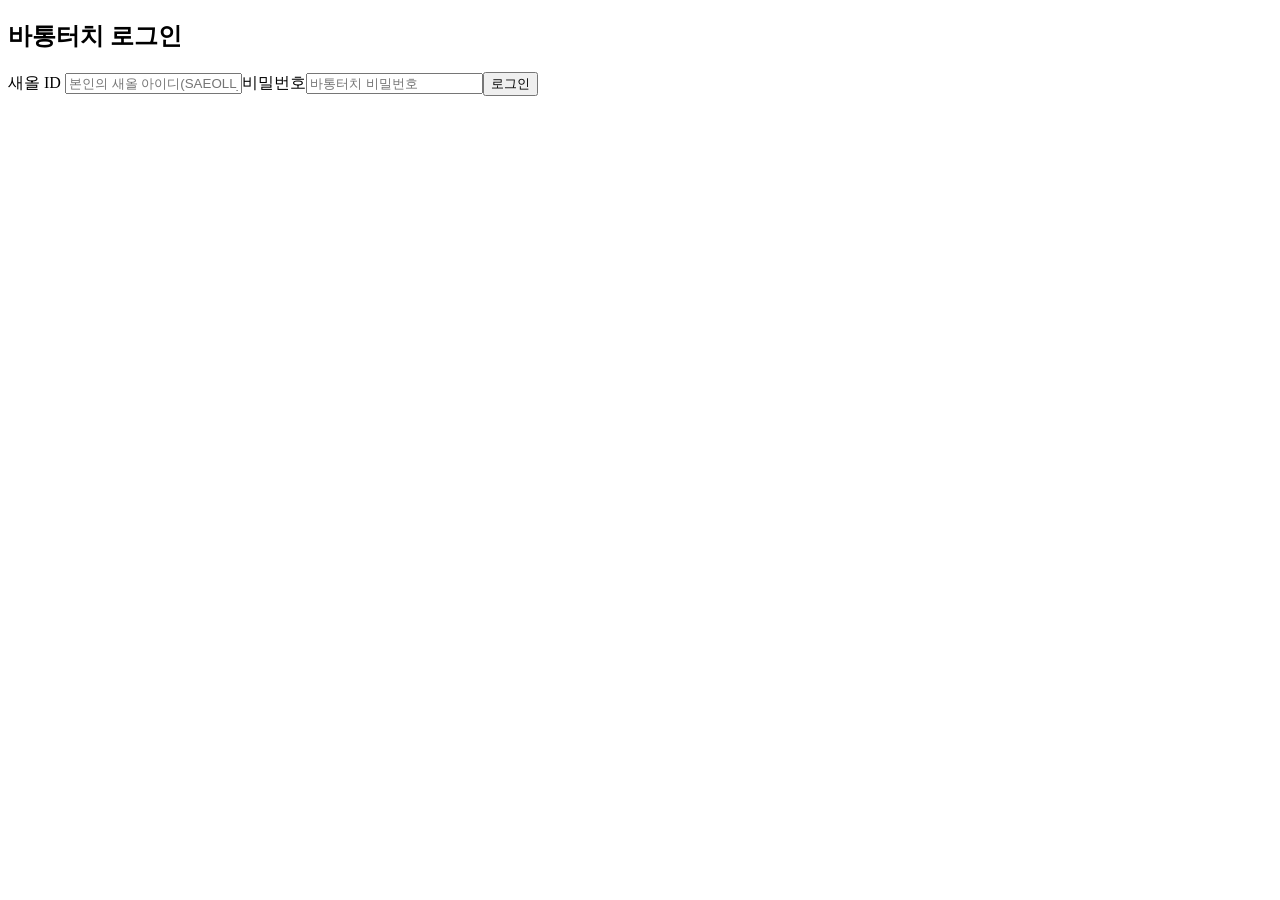
<file: web/login-shell.html>
<!doctype html><html lang="ko"><head><meta charset="utf-8"><meta name="viewport" content="width=device-width,initial-scale=1"><meta name="theme-color" content="#123f3b"><title>로그인 · 업무인수인계 바통터치</title><style>/* LOGIN_STYLE */</style></head><body><main class="login-layout" id="login-screen"><section class="login-panel"><div id="login-view"><h2 id="auth-title">바통터치 로그인</h2><p id="auth-description" hidden></p><form id="auth-form"><label>새올 ID <small id="login-id-help" hidden></small><input id="auth-username" autocomplete="username" autocapitalize="none" spellcheck="false" required minlength="2" maxlength="80" placeholder="본인의 새올 아이디(SAEOLL_ID)"></label><label>비밀번호<input id="auth-password" type="password" autocomplete="current-password" maxlength="200" placeholder="바통터치 비밀번호"></label><label id="bootstrap-field" hidden>초기 관리자 등록 토큰<input id="bootstrap-token" type="password" autocomplete="off" maxlength="200"></label><button class="primary" id="auth-submit" type="submit">로그인</button></form><button id="show-reset" type="button" hidden></button></div><button id="show-activation" type="button" hidden></button><div id="activation-view" hidden><h2>최초 비밀번호 설정</h2><form id="self-password-form"><label>새올 ID<input id="self-username" required autocomplete="username" autocapitalize="none" maxlength="80"></label><label>새 비밀번호<input id="self-password" type="password" required minlength="12" maxlength="200" autocomplete="new-password"></label><label>새 비밀번호 확인<input id="self-confirmation" type="password" required minlength="12" maxlength="200" autocomplete="new-password"></label><button id="self-password-submit" class="primary" disabled>비밀번호 설정</button></form><button id="first-password-cancel" class="secondary" type="button">로그인으로 돌아가기</button></div><div id="password-view" hidden><span class="badge">계정 보호</span><h2>비밀번호 변경</h2><p id="password-description">임시 비밀번호를 본인만 아는 비밀번호로 변경한 뒤 업무를 시작하세요.</p><form id="password-form"><label>현재 또는 임시 비밀번호<input id="current-password" type="password" autocomplete="current-password" required maxlength="200"></label><label>새 비밀번호<input id="new-password" type="password" autocomplete="new-password" minlength="12" maxlength="200" required></label><label>새 비밀번호 확인<input id="confirm-password" type="password" autocomplete="new-password" minlength="12" maxlength="200" required></label><p class="hint">문자·숫자·기호를 포함한 12자 이상. 현재 비밀번호와 다르게 설정하세요.</p><button class="primary" id="password-submit">변경하고 시작하기</button><button class="secondary" id="password-logout" type="button">로그아웃</button></form></div><div id="reset-view" hidden><span class="badge">관리자 승인</span><h2>비밀번호 초기화 요청</h2><p>요청 후 관리자가 본인 여부를 확인하고 승인해야 합니다. 비밀번호가 자동 변경되지는 않습니다.</p><form id="reset-form"><label>로그인 아이디<input id="reset-username" autocomplete="username" required minlength="2" maxlength="80"></label><button class="primary" id="reset-submit">관리자에게 초기화 요청</button><button class="secondary" id="reset-cancel" type="button">로그인으로 돌아가기</button></form></div><p id="auth-message" class="message" role="status" aria-live="polite" hidden></p></section></main><script>/* LOGIN_SCRIPT */</script></body></html>
</file>
